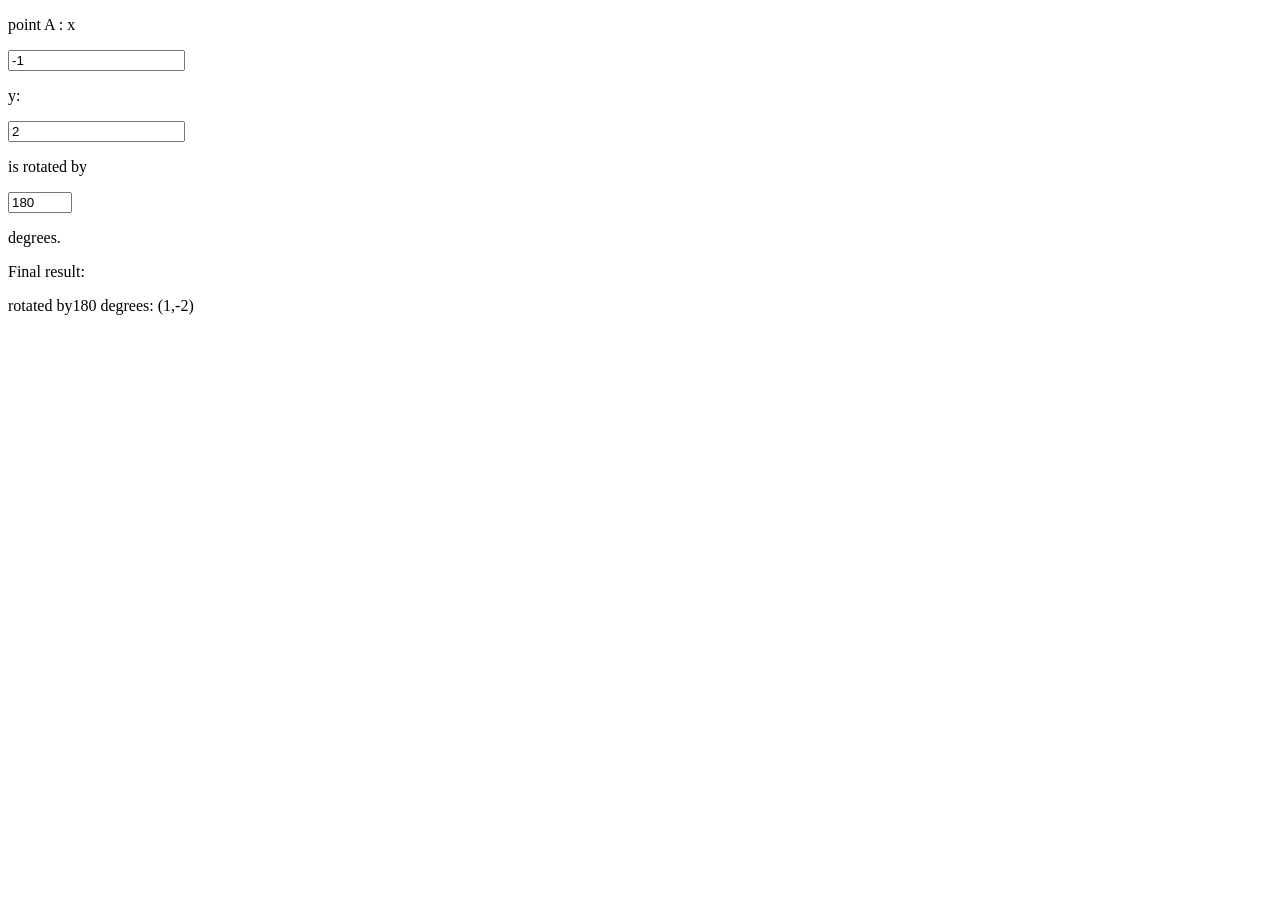
<file: Others/maths/rotDeg/index.html>
<!DOCTYPE html>
<html>

<body>
<div>
<p>point A : x</p>
<input id="X" type="number" value="-1"></input>
<p>y:</p>
<input id="Y" type="number" value="2"></input>
</div>
<p>is rotated by </p>
<input id="rot" type="number" max="360" min="-360" value="180"></input>
<p>degrees.</p>
<p>Final result:</p>
<p id="out">calcing</p>
</body>
<script>
  function tick() {
  let deg = Math.PI / 180;
  let inv = 180 / Math.PI;
  let x = document.getElementById("X").value;
  let y = document.getElementById("Y").value;
  let d = document.getElementById("rot").value;
  let n = Math.sqrt((x * x) + (y * y));
  let ang = inv * Math.atan((x / y)) - d;
  x = n * Math.sin(ang * deg);
  y = n * Math.cos(ang * deg);
  document.getElementById("out").innerHTML = ang;
  document.getElementById("out").innerHTML = "rotated by" + d + " degrees:   " + "(" + (Math.round(x * 100) / 100) + "," + (Math.round(y * 100) / 100) + ")";
}

  
  
// update event
var UpdateInterval = null;
function setWindowEvent() {
  if (UpdateInterval != null) window.clearInterval(UpdateInterval);
  UpdateInterval = window.setInterval(tick, 1);
}
setWindowEvent();
</script>
</html>
</file>
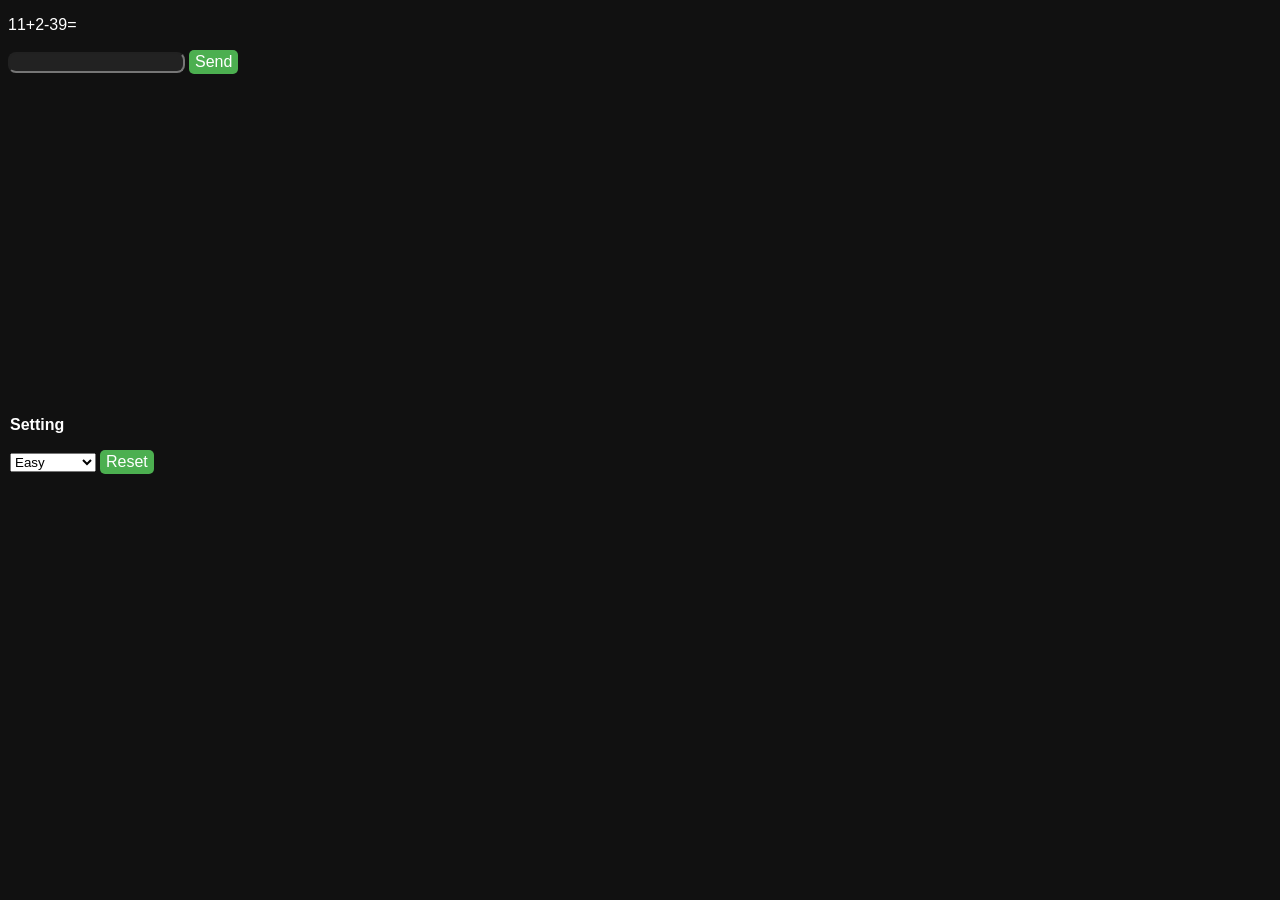
<file: Others/maths/SmallQuiz/index.html>
<!DOCTYPE html>
<html>
<body>
<p id="d"></p>

<input type="number" id="inp" value=""></input>
<button type="button" id="done" onclick="check()">Send</button>

<div id="Setting">
<p id="settingP"><b>Setting</b></p>

<select name="difficuity" id="diff">
  <option value="1">Easy</option>
  <option value="6">Medium</option>
  <option value="18">Hard</option>
  <option value="120">Impossible</option>
</select>
<button onclick="New() " id="done">Reset</button>
</div>
</body>
<script>
  /*
  * v1 relase
  * v1.1 add 3 mode
  * v1.2 fix
  */
function radPick(s, e) {
  return Math.floor(e * Math.random()) + s;
}
var a, b, c;
var corr;
function New() {
  let to = 40 * Number(document.getElementById("diff").value);
  a = radPick(2, to);
  b = radPick(2, to);
  c = radPick(2, to);
  
  corr = a + b - c;
  document.getElementById("d").innerHTML = a + "+" + b + "-" + c + "=";
}
function check() {
  let ans = document.getElementById("inp");
  if (ans.value != corr) alert("wrong, it should be " + corr);
  else alert("CORRECT");
  ans.value = "";
  New();
}


var d = document.getElementById('Setting');
d.style.position = "absolute";
d.style.left = 10 +'px';
d.style.top = 400 +'px';
New();
</script>
<style>
html {
  background-color: #111111;
}
p {
  font-family: Arial;
  color: white;
}
#inp {
  color: white;
  background-color: #222222;
  border-radius: 8px;
}
#done {
  background-color: #4CAF50; /* Green */
  border: none;
  color: white;
  padding: 3px 6px;
  text-decoration: none;
  display: inline-block;
  font-size: 16px;
  border-radius: 5px;
}
</style>
</html>
</file>
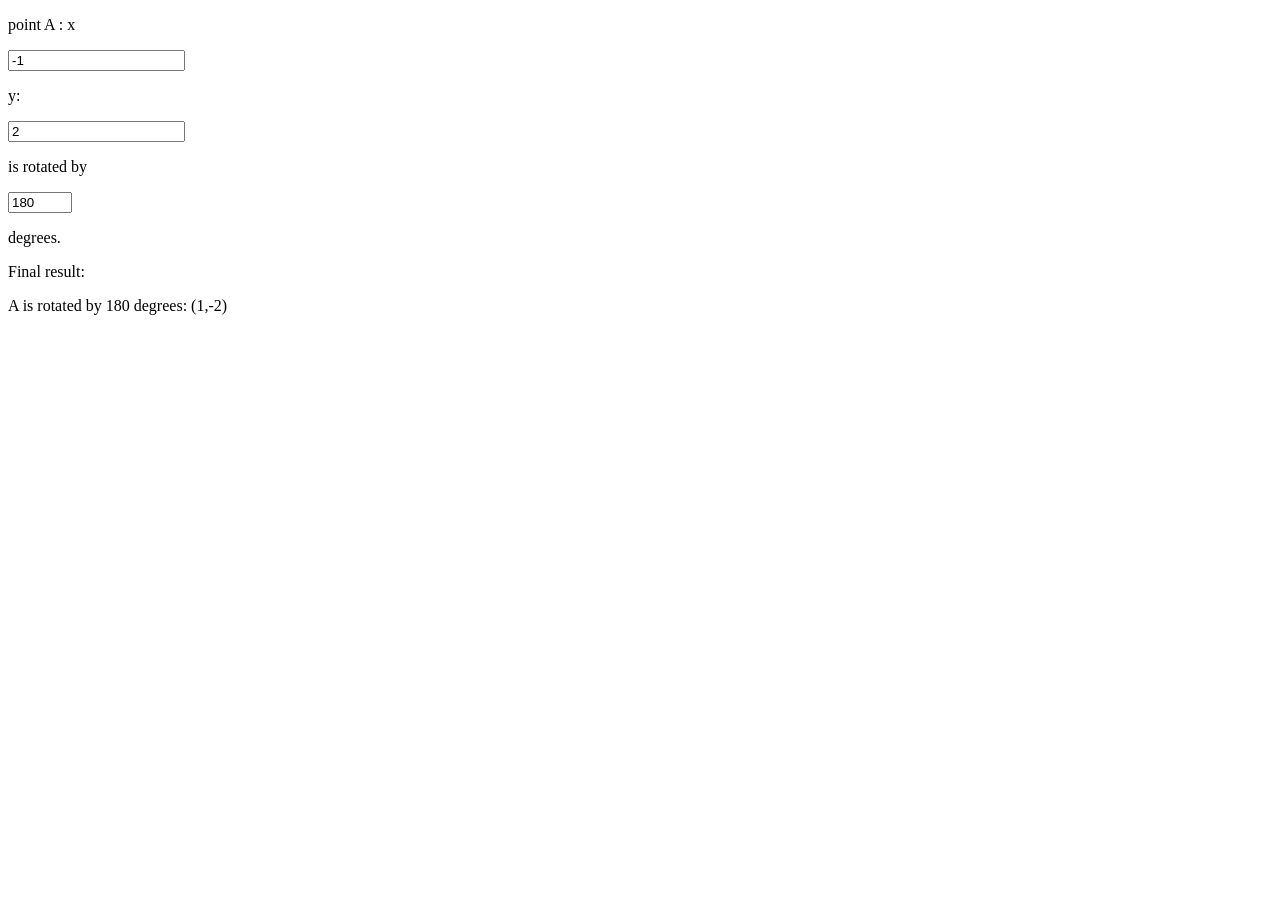
<file: Others/maths/claculator/RotateDegree.html>
<!DOCTYPE html>
<html>

<body>
<div>
<p>point A : x</p>
<input id="X" type="number" value="-1"></input>
<p>y:</p>
<input id="Y" type="number" value="2"></input>
</div>
<p>is rotated by </p>
<input id="rot" type="number" max="360" min="-360" value="180"></input>
<p>degrees.</p>
<p>Final result:</p>
<p id="out">calcing</p>
</body>
<script>
  function tick() {
  let deg = Math.PI / 180;
  let inv = 180 / Math.PI;
  let x = document.getElementById("X").value;
  let y = document.getElementById("Y").value;
  let d = document.getElementById("rot").value;
  let n = Math.sqrt((x * x) + (y * y));
  let ang = inv * Math.atan((x / y)) + Number(d);
  x = n * Math.sin(ang * deg);
  y = n * Math.cos(ang * deg);
  //document.getElementById("out").innerHTML = ang;
  document.getElementById("out").innerHTML = "A is rotated by " + d + " degrees:   " + "(" + (Math.round(x * 1000) / 1000) + "," + (Math.round(y * 1000) / 1000) + ")";
}

  
  
// update event
var UpdateInterval = null;
function setWindowEvent() {
  if (UpdateInterval != null) window.clearInterval(UpdateInterval);
  UpdateInterval = window.setInterval(tick, 1);
}
setWindowEvent();
</script>
</html>
</file>
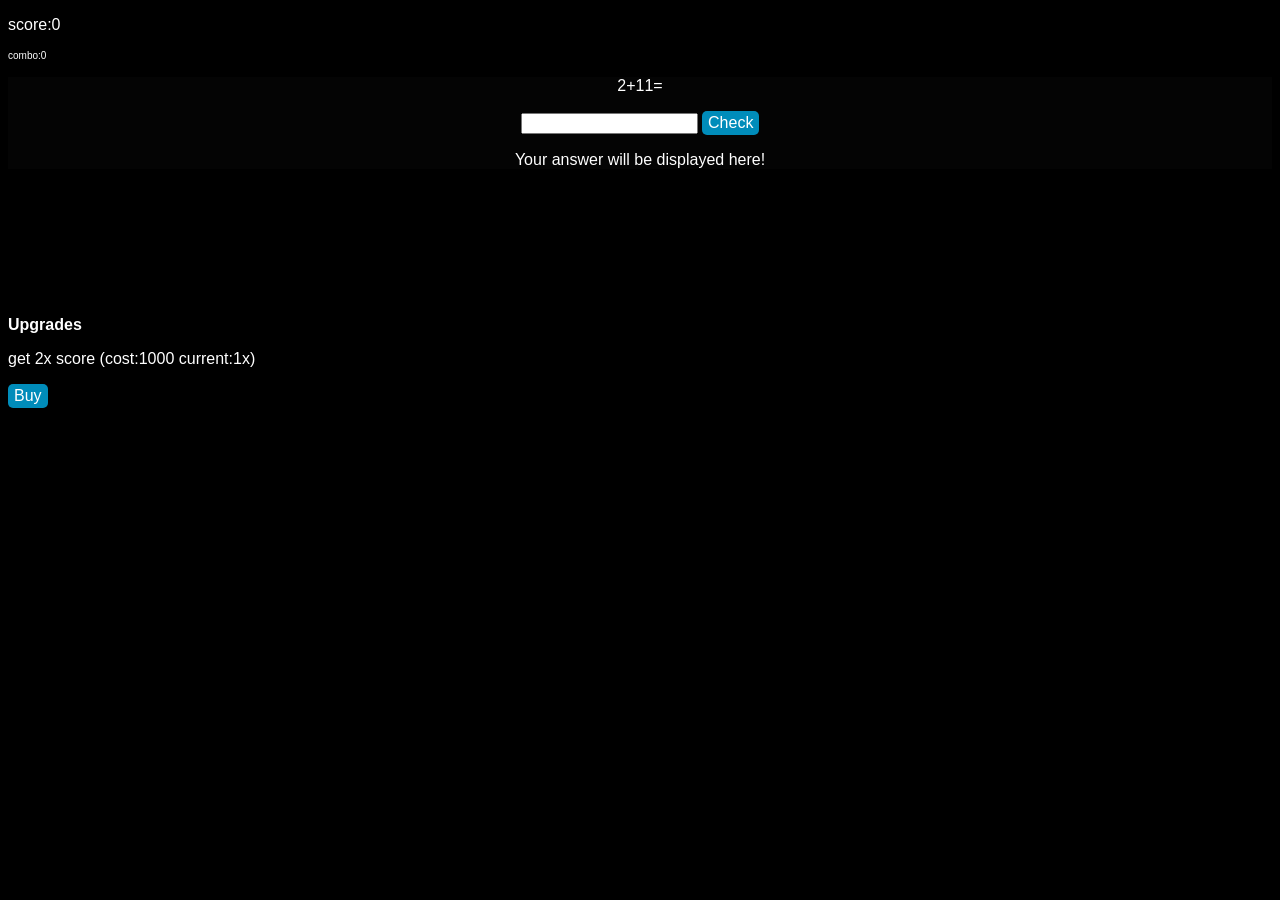
<file: Others/maths/SmallQuiz/Quiz2.0.html>
<!DOCTYPE html>
<html>
<body>
<p id="score">score:0</p><p id="combo">combo:0</p>
<div id="IPO">
<p id="Display">Loading</p>
<input id="Inputs" type="number" value=""></input>
<button id="Buttons" onclick="check()">Check</button>
<p id="Output">Your answer will be displayed here!</p>
</div>
<div id="upgrade">
<p><b>Upgrades</b></p>
<p id="u1">get 2x score (cost:1000  current:1x)</p>
<button id="Buttons" onclick="buy()">Buy</button>
</div>

<div id="setting" hidden>
<p><b>Setting</b></p>
</div>
</body>
<style>
html {
  background-color: Black;
  font-family: Arial;
}
p {
  color: White;
}
#IPO {
  color: White;
  background-color: #040404;
  text-align: center;
}
#setting {
  text-align: center;
  background-color: #111111;
}
#Buttons {
  background-color: #008CBA; /* blue */
  border: none;
  color: white;
  padding: 3px 6px;
  text-decoration: none;
  display: inline-block;
  font-size: 16px;
  border-radius: 5px;
}
#combo {
  font-size: 10px;
}
</style>
<script>
var a, b, c, d, corr;
var timer = 0, score = 0, combo = 0;
var timesTwoLv = 0;
var factor = 2.1;

function buy() {
  if (score >= 1000 * (factor ** timesTwoLv)) {
    score -= 1000 * (factor ** timesTwoLv);
    if (score <= 0) score = 0;
    timesTwoLv += 1;
    let newcost = Math.floor(1000 * (factor ** timesTwoLv));
    let times = 2 ** timesTwoLv;
    document.getElementById("u1").innerHTML = `get 2x score (cost:${newcost} current:${times}x Lv${timesTwoLv})`;
    update();
  }
}
function goTo(element, x, y) {
  let d = document.getElementById(element);
d.style.position = "absolute";
if(x != "") d.style.left = x +'px';
d.style.top = y +'px';
}
function rad(s, e) {
  return s + Math.floor(Math.random() * e);
}

function update(op) {
  goTo("setting", "", 450);
  goTo("upgrade", "", 300);
  let sent = `${a}+${b}=`;
  document.getElementById("Display").innerHTML = sent;
  document.getElementById("score").innerHTML = "score:" + score;
  document.getElementById("combo").innerHTML = "combo:" + combo;
}
function check() {
  timer = Date.now() - timer;
  let a = document.getElementById("Inputs");
  let ans = a.value;
  if (ans == corr){
    document.getElementById("Output").innerHTML = "good job!";
    combo += 1;
    score += Math.floor((2 ** timesTwoLv) * 10000 / timer * 100 * (1 + combo / 5));
    
  } else {
    document.getElementById("Output").innerHTML = `try again! The correct answer is ${corr}.`;
    combo = 0;
  }
  
  NewGame();
  a.value = "";
}
function NewGame() {
  let s = 2;
  e = 10 * (1 + combo / 5);
  a = rad(s,e);
  b = rad(s,e);
  corr = a + b;
  timer = Date.now();
  update();
}

  NewGame();
</script>
</html>
</file>
